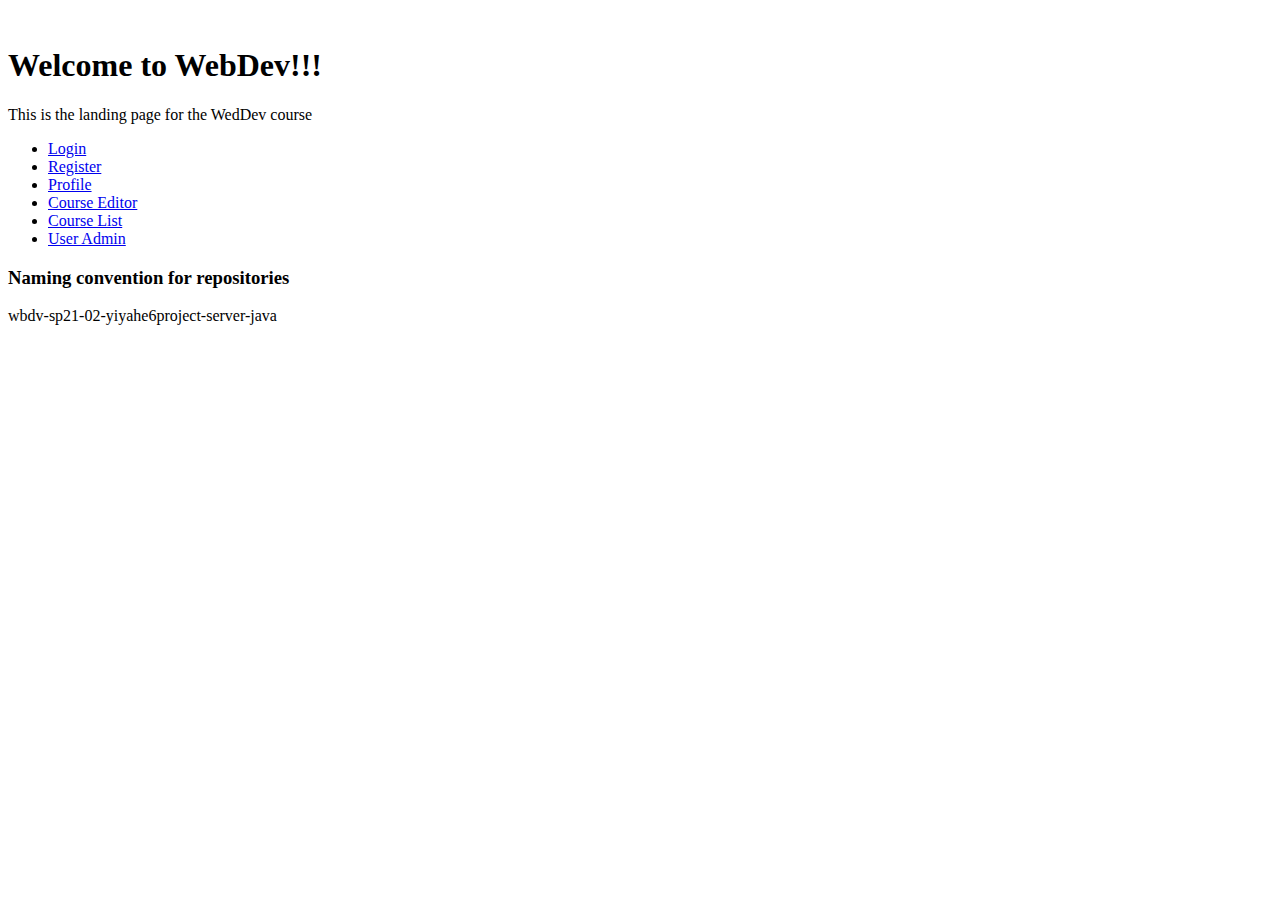
<file: src/main/webapp/index.html>
<!DOCTYPE html>
<html lang="en">
<head>
    <meta charset="UTF-8">
    <title>WebDev</title>
</head>
<br>

    <h1>
    Welcome to WebDev!!!
    </h1>

    <p>
        This is the landing page for the
        WedDev course
    </p>

    <ul> <!-- unordered list -->
        <li>
            <a href="login/login.template.client.html">
                Login
            </a>
        </li>
        <li>
            <a href="register/register.template.client.html">
                Register
            </a>
        </li>
        <li>
            <a href="profile/profile.template.client.html">
                Profile
            </a>
        </li>
        <li>
            <a href="course-editor/course-editor.template.client.html">
                Course Editor
            </a>
        </li>
        <li>
            <a href="course-list/course-list.template.client.html">
                Course List
            </a>
        </li>
        <li>
            <a href="user-admin/user-admin.template.client.html">
                User Admin
            </a>
        </li>
    </ul>


    <h3>
        Naming convention for repositories
    </h3>

    <p>
        wbdv-sp21-02-yiyahe6project-server-java
    </p>

</body>
</html>
</file>
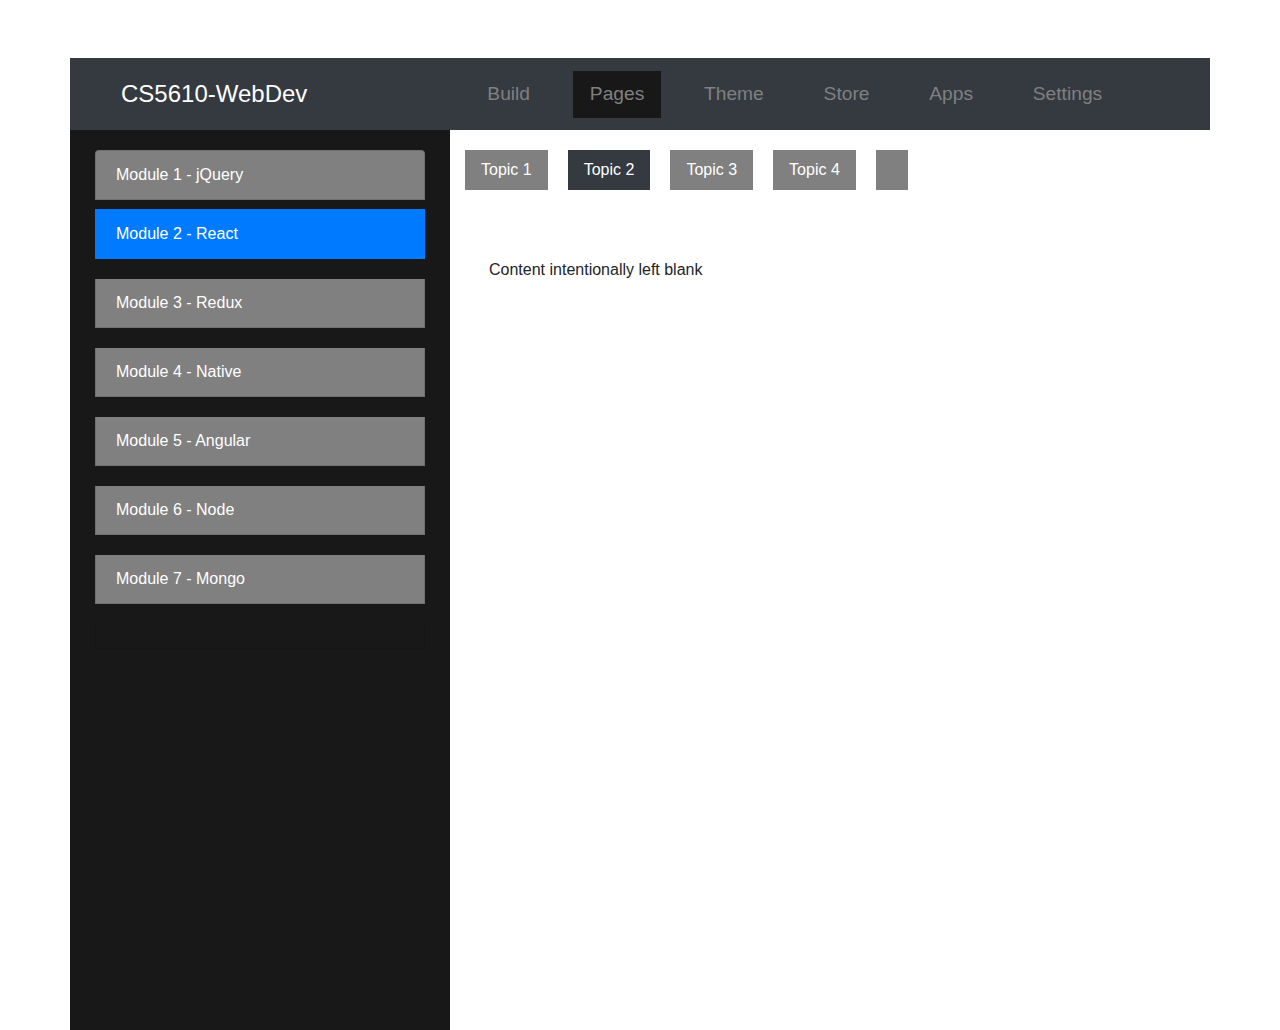
<file: src/main/webapp/course-editor/course-editor.template.client.html>
<!DOCTYPE html>
<html lang="en">
<head>
    <link href="https://stackpath.bootstrapcdn.com/bootstrap/4.5.2/css/bootstrap.min.css" rel="stylesheet"/>
    <link rel="stylesheet" href="https://pro.fontawesome.com/releases/v5.10.0/css/all.css" integrity="sha384-AYmEC3Yw5cVb3ZcuHtOA93w35dYTsvhLPVnYs9eStHfGJvOvKxVfELGroGkvsg+p" crossorigin="anonymous"/>
    <link href="./course-editor.style.client.css" rel="stylesheet"/>
    <link href="../styles.css" rel="stylesheet">

    <meta charset="UTF-8">
    <title>Course Editor</title>
</head>
<body>

    <div class="container container-fluid">
        <div class="row navbar navbar-dark bg-dark justify-content-between">
            <div class="col-4">
                <i class="fas fa-times fa-2x color-grey"></i>
                <span class="course-title text-white">CS5610-WebDev</span>
            </div>
            <div class="col-8">
                <ul class="nav nav-tabs bg-dark justify-content-between">
                    <li class="nav-item">
                        <a class="nav-link" href="#">Build</a>
                    </li>
                    <li class="nav-item active">
                        <a class="nav-link" href="#">Pages</a>
                    </li>
                    <li class="nav-item">
                        <a class="nav-link" href="#">Theme</a>
                    </li>
                    <li class="nav-item">
                        <a class="nav-link" href="#">Store</a>
                    </li>
                    <li class="nav-item">
                        <a class="nav-link" href="#">Apps</a>
                    </li>
                    <li class="nav-item">
                        <a class="nav-link" href="#">Settings</a>
                    </li>
                    <li class="nav-item d-flex">
                        <a class="nav-link disabled" href="#" tabindex="-1" aria-disabled="true">
                            <i class="fas fa-plus text-white"></i>
                        </a>
                    </li>
                </ul>
            </div>
        </div>

        <div class="row course-main">

            <div class="module-list col-4 bg-dark-black">
                <ul class="list-group">
                    <li class="list-group-item">
                        Module 1 - jQuery
                        <i class="fas fa-times float-right"></i>
                    </li>
                    <li class="list-group-item active">
                        Module 2 - React
                        <i class="fas fa-times float-right"></i>
                    </li>
                    <li class="list-group-item">
                        Module 3 - Redux
                        <i class="fas fa-times float-right"></i>
                    </li>
                    <li class="list-group-item">
                        Module 4 - Native
                        <i class="fas fa-times float-right"></i>
                    </li>
                    <li class="list-group-item">
                        Module 5 - Angular
                        <i class="fas fa-times float-right"></i>
                    </li>
                    <li class="list-group-item">
                        Module 6 - Node
                        <i class="fas fa-times float-right"></i>
                    </li>
                    <li class="list-group-item">
                        Module 7 - Mongo
                        <i class="fas fa-times float-right"></i>
                    </li>
                    <li class="list-group-item">
                        <i class="fas fa-plus fa-2x float-right"></i>
                    </li>
                </ul>
            </div>


            <div class="col-8">
                <ul class="nav nav-pills justify-content-left">
                    <li class="nav-item">
                        <a class="nav-link" href="#">Topic 1</a>
                    </li>
                    <li class="nav-item active">
                        <a class="nav-link" href="#">Topic 2</a>
                    </li>
                    <li class="nav-item">
                        <a class="nav-link" href="#">Topic 3</a>
                    </li>
                    <li class="nav-item">
                        <a class="nav-link" href="#">Topic 4</a>
                    </li>
                    <li class="nav-item">
                        <a class="nav-link" href="#">
                            <i class="fas fa-plus"></i>
                        </a>
                    </li>
                </ul>
                <br/>
                <div class="module-content p-4">Content intentionally left blank</div>
            </div>
        </div>
    </div>
</body>
</html>
</file>
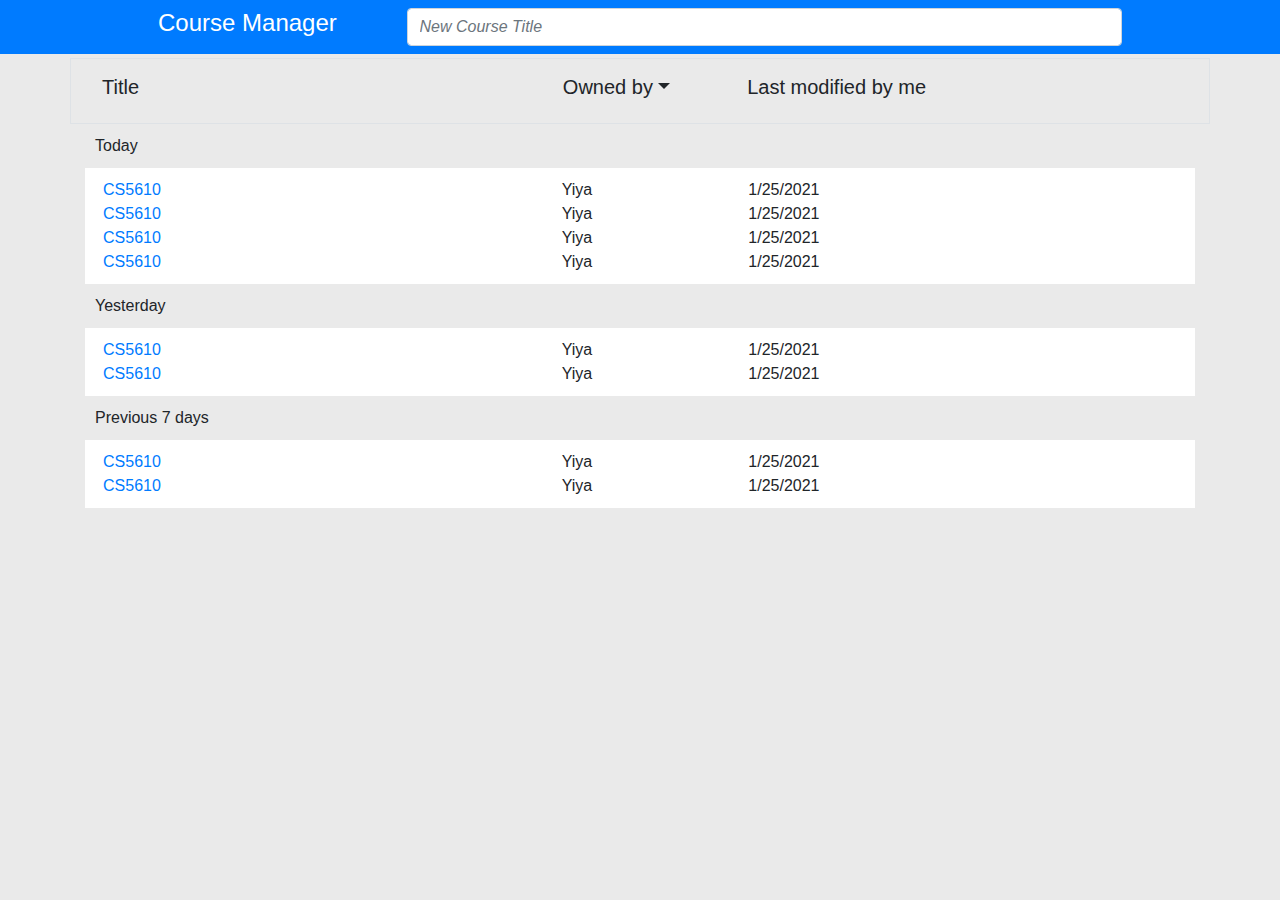
<file: src/main/webapp/course-list/course-list.template.client.html>
<!DOCTYPE html>
<html lang="en">
<head>
    <link href="https://stackpath.bootstrapcdn.com/bootstrap/4.5.2/css/bootstrap.min.css" rel="stylesheet"/>
    <link rel="stylesheet" href="https://pro.fontawesome.com/releases/v5.10.0/css/all.css" integrity="sha384-AYmEC3Yw5cVb3ZcuHtOA93w35dYTsvhLPVnYs9eStHfGJvOvKxVfELGroGkvsg+p" crossorigin="anonymous"/>    <link href="../styles.css" rel="stylesheet"/>
    <link href="./course-list.style.client.css" rel="stylesheet"/>
    <link href="../styles.css" rel="stylesheet">
    <meta charset="UTF-8">
    <title>Course List</title>
</head>
<body>

    <div class="wbdv-sticky-nav-bar">
        <div class="row navbar bg-primary text-white">
            <div class="col-1">
                <i class="fas fa-bars fa-2x"></i>
            </div>
            <div class="col-2 h4 text-left d-none d-sm-block">Course Manager</div>

            <div class="col-7">
                <input class="form-control float-left"
                    placeholder="New Course Title"/>
            </div>
            <div class="col-1">
                <i class="fas fa-plus-circle color-red fa-2x"></i>
            </div>
        </div>
    </div>
    <div class="container">

        <div class="row navbar border p-3">
                <div class="col-5 h5">Title</div>
                <div class="col-md-2 h5 dropdown-toggle d-none d-md-block">Owned by</div>
                <div class="col-md-3 h5 d-none d-md-block">Last modified by me</div>
                <div class="col-1 h5 text-right d-none d-md-block"><i class="fa fa-th"></i></div>
                <div class="col-1 text-right d-none d-md-block"><i class="fas fa-sort-alpha-down"></i></div>
                <div class="col-1"></div>

        </div>

        <div class="category-block">
                Today
            </div>
            <div class="content-block pd-3">
                <div class="row">

                    <div class="col-5">
                        <a href="../course-editor/course-editor.template.client.html">
                            <i class="fas fa-file"></i>
                            CS5610
                        </a>
                    </div>
                    <div class="col-2 d-none d-md-block">Yiya</div>
                    <div class="col-3 d-none d-md-block">1/25/2021</div>
                    <div class="col-1"></div>
                    <div class="col-1">
                        <i class="fas fa-times"></i>
                    </div>
                </div>

                <div class="row">
                    <div class="col-5">
                        <a href="../course-editor/course-editor.template.client.html">
                            <i class="fas fa-file"></i>
                            CS5610
                        </a>
                    </div>
                    <div class="col-2 d-none d-md-block">Yiya</div>
                    <div class="col-3 d-none d-md-block">1/25/2021</div>
                    <div class="col-1"></div>
                    <div class="col-1">
                        <i class="fas fa-times"></i>
                    </div>
                </div>
                <div class="row">
                    <div class="col-5">
                        <a href="../course-editor/course-editor.template.client.html">
                            <i class="fas fa-file"></i>
                            CS5610
                        </a>
                    </div>
                    <div class="col-2 d-none d-md-block">Yiya</div>
                    <div class="col-3 d-none d-md-block">1/25/2021</div>
                    <div class="col-1"></div>
                    <div class="col-1">
                        <i class="fas fa-times"></i>
                    </div>
                </div>
                <div class="row">
                    <div class="col-5">
                        <a href="../course-editor/course-editor.template.client.html">
                            <i class="fas fa-file"></i>
                            CS5610
                        </a>
                    </div>
                    <div class="col-2 d-none d-md-block">Yiya</div>
                    <div class="col-3 d-none d-md-block">1/25/2021</div>
                    <div class="col-1"></div>
                    <div class="col-1">
                        <i class="fas fa-times"></i>
                    </div>
                </div>

                </div>
            <div class="category-block">
                Yesterday
            </div>
            <div class="content-block pd-3">

                <div class="row">
                    <div class="col-5">
                        <a href="../course-editor/course-editor.template.client.html">
                            <i class="fas fa-file"></i>
                            CS5610
                        </a>
                    </div>
                    <div class="col-2 d-none d-md-block">Yiya</div>
                    <div class="col-3 d-none d-md-block">1/25/2021</div>
                    <div class="col-1"></div>
                    <div class="col-1">
                        <i class="fas fa-times"></i>
                    </div>
                </div>
                <div class="row">
                    <div class="col-5">
                        <a href="../course-editor/course-editor.template.client.html">
                            <i class="fas fa-file"></i>
                            CS5610
                        </a>
                    </div>
                    <div class="col-2 d-none d-md-block">Yiya</div>
                    <div class="col-3 d-none d-md-block">1/25/2021</div>
                    <div class="col-1"></div>
                    <div class="col-1">
                        <i class="fas fa-times"></i>
                    </div>
                </div>
            </div>
            <div class="category-block">
                Previous 7 days
            </div>
            <div class="content-block pd-3">

                <div class="row">
                    <div class="col-5">
                        <a href="../course-editor/course-editor.template.client.html">
                            <i class="fas fa-file"></i>
                            CS5610
                        </a>
                    </div>
                    <div class="col-2 d-none d-md-block">Yiya</div>
                    <div class="col-3 d-none d-md-block">1/25/2021</div>
                    <div class="col-1"></div>
                    <div class="col-1">
                        <i class="fas fa-times"></i>
                    </div>
                </div>
                <div class="row">
                    <div class="col-5">
                        <a href="../course-editor/course-editor.template.client.html">
                            <i class="fas fa-file"></i>
                            CS5610
                        </a>
                    </div>
                    <div class="col-2 d-none d-md-block">Yiya</div>
                    <div class="col-3 d-none d-md-block">1/25/2021</div>
                    <div class="col-1"></div>
                    <div class="col-1">
                        <i class="fas fa-times"></i>
                    </div>
                </div>
            </div>
            <div class="add-course">
                <i class="fas fa-plus-circle color-red fa-3x float-right"></i>
            </div>

        </div>

    </div>
</body>
</html>
</file>
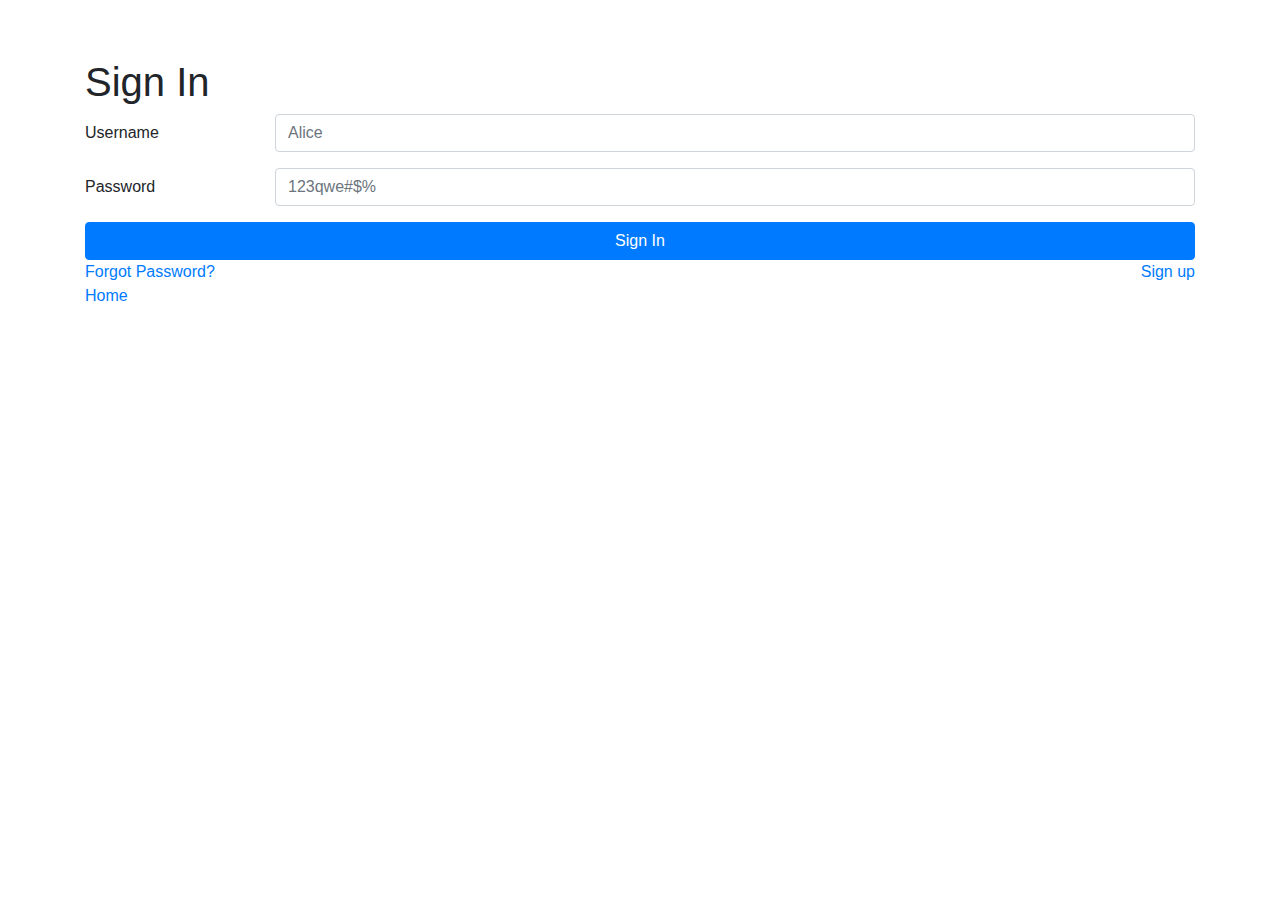
<file: src/main/webapp/login/login.template.client.html>
<!DOCTYPE html>
<html lang="en">
<head>
    <meta charset="UTF-8">
    <title>Course Manager</title>
    <link href="https://stackpath.bootstrapcdn.com/bootstrap/4.5.2/css/bootstrap.min.css" rel="stylesheet"/>
    <link href="../styles.css" rel="stylesheet">
    <link href="./login.style.client.css" rel="stylesheet"/>
</head>
<body>


<div class="container">
    <h1>Sign In</h1>
    <form>
        <div class="form-group row">
            <label for="username" class="col-sm-2 col-form-label">
                Username </label>
            <div class="col-sm-10">
                <input class="form-control wbdv-field wbdv-username"
                       id="username"
                       placeholder="Alice">
            </div>
        </div>
        <div class="form-group row">
            <label for="password" class="col-sm-2 col-form-label">
                Password </label>
            <div class="col-sm-10">
                <input type="password" class="form-control wbdv-field wbdv-password"
                       id="password" placeholder="123qwe#$%">
            </div>
        </div>
    </form>
    <a class="btn btn-primary btn-block"
       href="../profile/profile.template.client.html" role="button">
        Sign In
    </a>
    <div>
        <a class="float-left">
            Forgot Password?
        </a>
        <a class="float-right"
           href="../register/register.template.client.html">
            Sign up
        </a>
    </div>
    <br/>
    <div>
        <a class="float-left" href="../index.html">
            Home
        </a>
    </div>


</div>

</body>
</html>
</file>
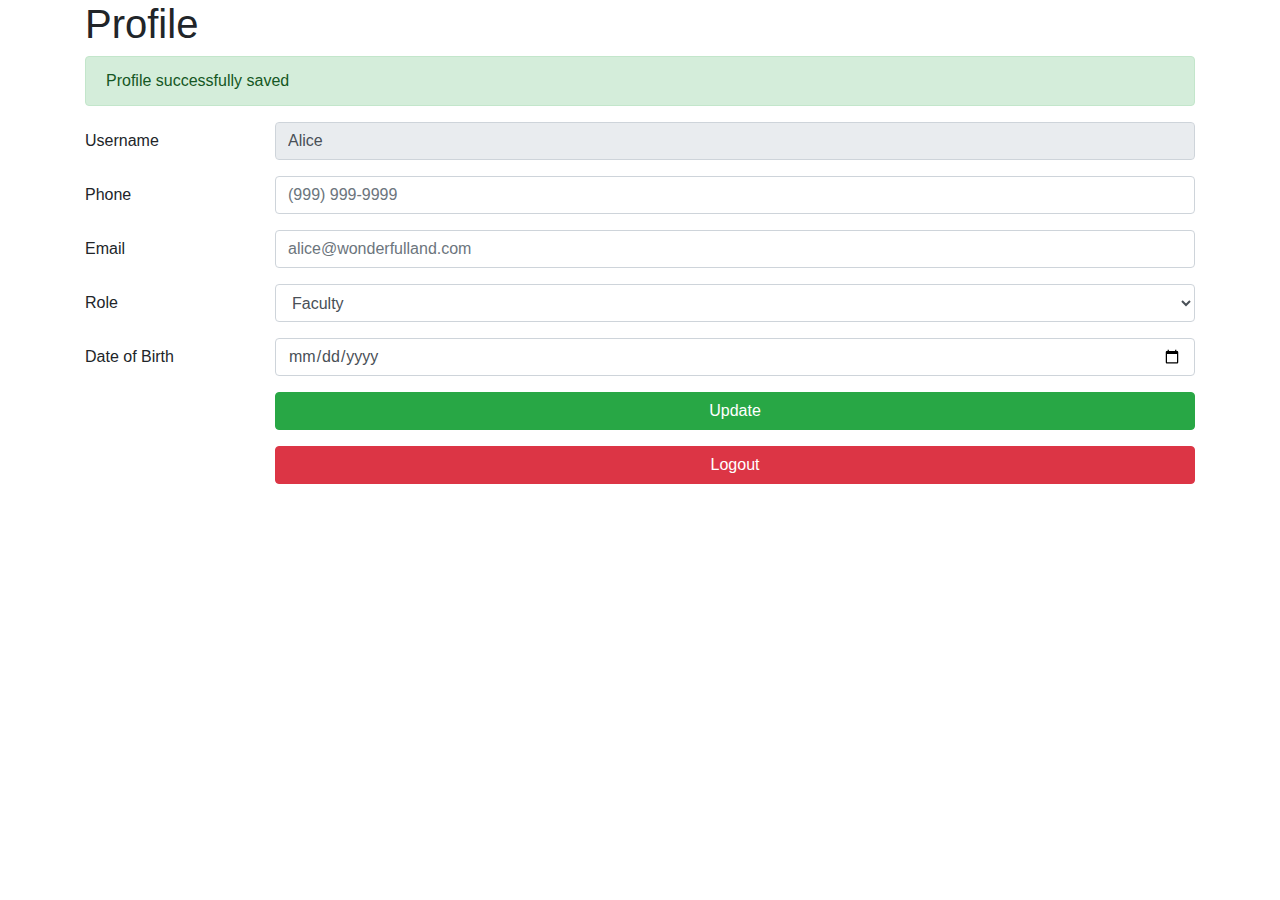
<file: src/main/webapp/profile/profile.template.client.html>
<!DOCTYPE html>
<html lang="en">
<head>
    <link href="https://stackpath.bootstrapcdn.com/bootstrap/4.5.2/css/bootstrap.min.css" rel="stylesheet"/>
    <meta charset="UTF-8">
    <title>Profile</title>
</head>
<body>
    <div class="container">
        <h1>Profile</h1>

        <div class="alert alert-success" role="alert">
            Profile successfully saved
        </div>

        <div class="mb-3 row">
            <label for="username"
                   class="col-sm-2 col-form-label">
                Username
            </label>
            <div class="col-sm-10">
                <input type="text"
                       placeholder="johnny"
                       title="Please type your username"
                       value="Alice"
                       readonly
                       class="form-control"
                       id="username">
            </div>
        </div>

        <div class="mb-3 row">
            <label for="phone"
                   class="col-sm-2 col-form-label">
                Phone
            </label>
            <div class="col-sm-10">
                <input type="tel"
                       class="form-control"
                       id="phone"
                       pattern="[(][0-9]{2}[)][\s][0-9]{4,5}[-][0-9]{4}$"
                       placeholder="(999) 999-9999">
            </div>
        </div>

        <div class="mb-3 row">
            <label for="email"
                   class="col-sm-2 col-form-label">
                Email
            </label>
            <div class="col-sm-10">
                <input type="email"
                       class="form-control"
                       id="email"
                       placeholder="alice@wonderfulland.com">
            </div>
        </div>

        <div class="mb-3 row">
            <label for="role"
                   class="col-sm-2 col-form-label">
                Role
            </label>
            <div class="col-sm-10">
                <select id="role"
                        class="form-control">
                    <option>Faculty</option>
                    <option>Student</option>
                    <option>Admin</option>
                </select>
            </div>
        </div>

        <div class="mb-3 row">
            <label for="dob"
                   class="col-sm-2 col-form-label">
                Date of Birth
            </label>
            <div class="col-sm-10">
                <input type="date"
                       placeholder="mm/dd/yyyy"
                       class="form-control"
                       id="dob">
            </div>
        </div>

        <div class="mb-3 row">
            <label class="col-sm-2 col-form-label"></label>
            <div class="col-sm-10">
                <a class="btn btn-success btn-block">
                    Update
                </a>
            </div>
        </div>

        <div class="mb-3 row">
            <label class="col-sm-2 col-form-label"></label>
            <div class="col-sm-10">
                <a class="btn btn-danger btn-block"
                   href="../index.html">
                    Logout
                </a>
            </div>
        </div>
    </div>
</body>
</html>
</file>
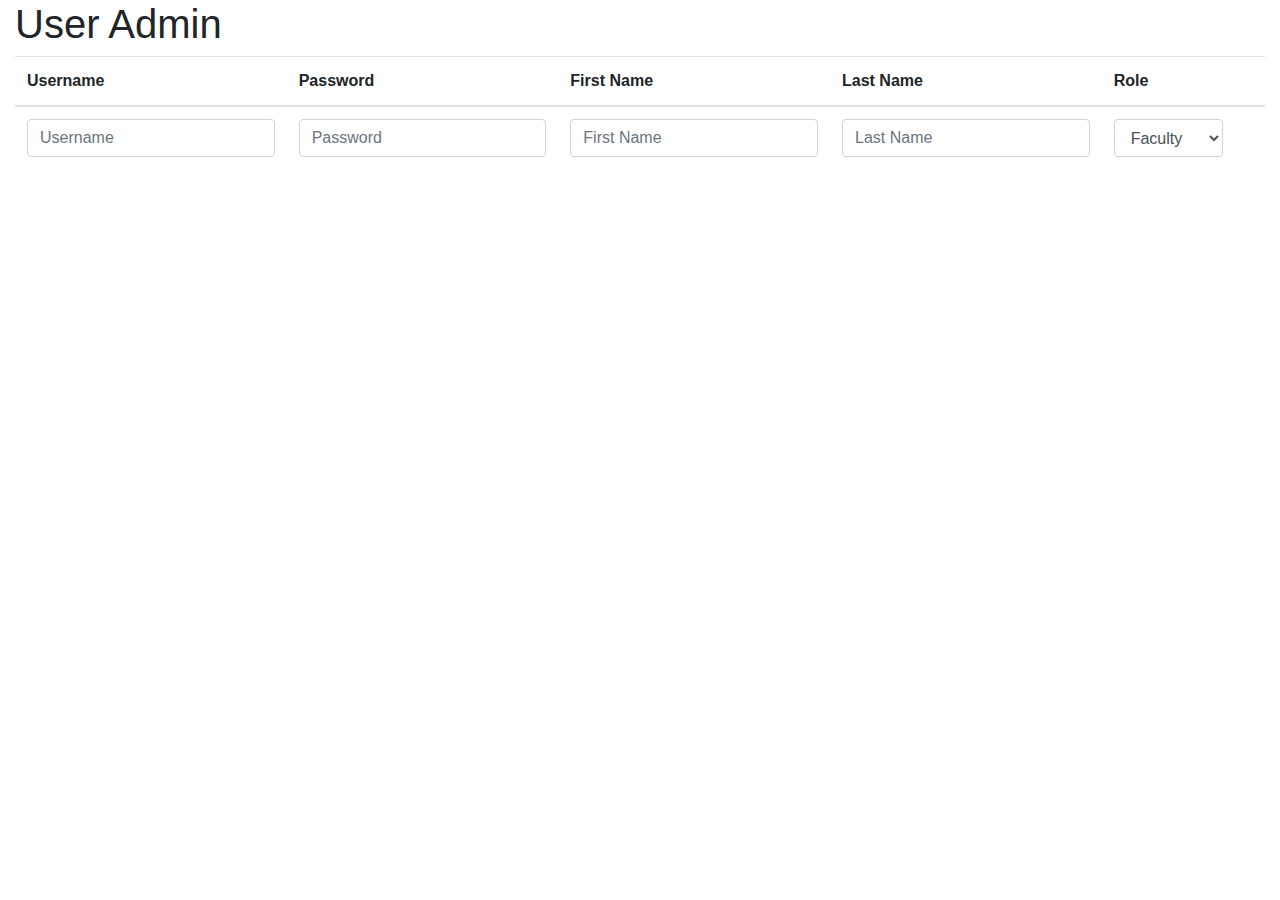
<file: src/main/webapp/user-admin/user-admin.template.client.html>
<!DOCTYPE html>
<html>
<head>
    <meta charset="UTF-8">
    <title>User Admin</title>
    <link rel="stylesheet" href=
            "https://stackpath.bootstrapcdn.com/bootstrap/4.5.2/css/bootstrap.min.css"/>
    <link rel="stylesheet" href="https://pro.fontawesome.com/releases/v5.10.0/css/all.css" integrity="sha384-AYmEC3Yw5cVb3ZcuHtOA93w35dYTsvhLPVnYs9eStHfGJvOvKxVfELGroGkvsg+p" crossorigin="anonymous"/>
    <link href="user-admin.style.client.css" rel="stylesheet" />
    <script src="https://code.jquery.com/jquery-3.5.1.min.js" integrity="sha256-9/aliU8dGd2tb6OSsuzixeV4y/faTqgFtohetphbbj0=" crossorigin="anonymous"></script>
    <script src="../services/user.service.client.js"></script>
    <script src="user-admin.controller.client.js"></script>
</head>
<body>
<div class="container-fluid">
    <h1>User Admin</h1>
    <table class="table">
        <thead>
            <tr>
                <th>Username</th>
                <th>Password</th>
                <th>First Name</th>
                <th>Last Name</th>
                <th>Role</th>
                <th>&nbsp;</th>
            </tr>


            <tr class="wbdv-form">
                <form name="wbdv-input-fields">
                    <td><input class="username-fld form-control"
                               placeholder="Username" /></td>
                    <td><input type="password" class="password-fl form-control "
                               placeholder="Password" /></td>
                    <td><input class="firstname-fld form-control "
                               placeholder="First Name" /></td>
                    <td><input class="lastname-fld form-control"
                               placeholder="Last Name" /></td>
                    <td><select class="role-fld form-control">
                        <option value="FACULTY">Faculty</option>
                        <option value="STUDENT">Student</option>
                        <option value="ADMIN">Admin</option>
                    </select></td>
                </form>
                <td><span class="pull-right" style="white-space: nowrap">
                    <i class="fa-2x fas fa-search wbdv-search"></i>
                    <i class="fa-2x fa fa-plus wbdv-create"></i>
                    <i class="fa-2x fa fa-check wbdv-update"></i> </span></td>
                </span> </td>
            </tr>

        </thead>

        <tbody class="table-rows">
        </tbody>

    </table>
</div></body>
</file>
<file: src/main/webapp/course-editor/course-editor.style.client.css>
.course-title {
    display: inline-block;
    padding: 10px 0px 10px 20px;
    font-size: 1.5rem;
}
.nav-tabs {
    border-bottom:0px
}
.nav-tabs > li {
    font-size: 1.2rem;
    text-decoration: none;
}

.nav-tabs > li > a {
    color: gray;
}
.nav-tabs > li.active {
    background-color: #181818
}

.bg-dark-black {
    background-color: #181818;
}

.bg-medium-black {
    background-color: #696969;
}

.bg-light-black {
    background-color: gray;
}


.nav-pills > li {
    background-color: gray;
    margin-right: 20px;
}
.nav-pills > li.active {
    background-color: #343a40
}

.nav-pills > li > a {
    color: white
}
.course-main .nav-pills{
    padding: 20px 0;
}
.module-list {
    min-height: 100vh;
    height: 100%;
}

.module-list > ul {
    padding-top: 10px;
}

.module-list > ul li:not(:last-child) {
    background-color: gray;
    margin: 10px;
    color: white;
}

.module-list > ul li:last-child {
    background-color: transparent;
    margin: 10px;
    color: white;
}

.module-list > ul li.active {
    background-color: #007bff;
}
</file>
<file: src/main/webapp/styles.css>
.wbdv-sticky-nav-bar {
    padding-bottom: 10px;
    position: fixed;
    width: 100%;
    z-index: 2;
}

.container {
    padding-top: 58px;
    overflow: auto

}

.color-red {
    color:red;
}

.color-grey {
    color:grey;
}
</file>
<file: src/main/webapp/course-list/course-list.style.client.css>
body {
    overflow: auto;
    background-color: #EAEAEA;
}

.add-course {
    position:absolute;
    bottom: 10px;
    right: 10px;
}


.course-category {
    padding-top: 230px;
    z-index: 1;
}
.fa-file {
    padding-right: 8px;
}

.category-block {
    font-size: medium;
    padding: 10px
}

.content-block {
    background-color: white;
    padding: 10px

}
/*.col-3 {*/
/*    .d-none;*/
/*    .d-sm-block*/
/*}*/

::-webkit-input-placeholder {
    font-style: italic;
}
</file>
<file: src/main/webapp/login/login.style.client.css>
.color-red {
    color:red;
}
</file>
<file: src/main/webapp/user-admin/user-admin.style.client.css>
.icon-invisible {
    visibility: hidden;
}
</file>
